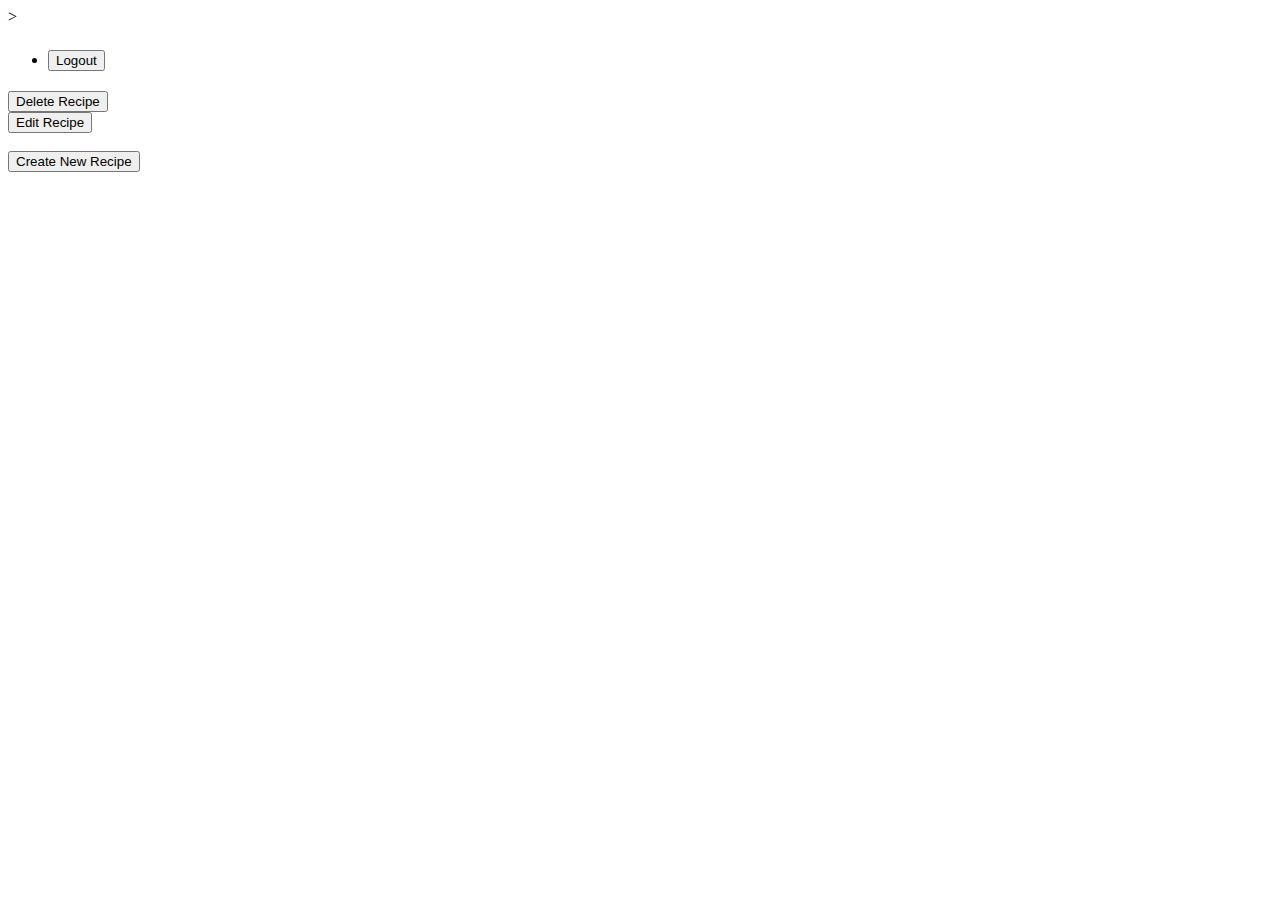
<file: src/main/resources/templates/posts/index.html>
<!DOCTYPE html>
<html lang="en" xmlns:th="http://www.thymeleaf.org"
      xmlns:sec="http://www.thymeleaf.org/extras/spring-security">>
<head th:replace="partials :: header">
    <meta charset="UTF-8">
    <title>Post Index</title>
</head>
<body>
<div sec:authorize="isAuthenticated()">
    <nav>
        <ul>
            <!-- More links here... -->
            <li>
                <form th:action="@{/logout}" th:method="post">
                    <button class="btn-link btn" style="margin-top: 8px">Logout</button>
                </form>
            </li>
        </ul>
    </nav>
</div>
<div class="banner">

</div>
<!--<div class="eagleDiv" th:replace="partials :: eagleImg"></div>-->
    <div class="flex-container postSection">
        <div class="recipes" th:each="post : ${posts}">
            <h2 th:text="${post.getTitle()}"></h2>
            <p th:text="${post.getBody()}"></p>
            <form action="/posts/index" method="post">
                <button name="deletePost" id="deletePost" th:value="${post.getId()}">Delete Recipe</button>
            </form>
            <form th:action="'/posts/edit/' + ${post.getId()}" method="get">
                <button name="editPost" id="editPost" th:value="${post.getId()}">Edit Recipe</button>
            </form>
        </div>
        <br>
        <form action="/posts/create/" method="get">
            <button class ="createButton" name="createPost">Create New Recipe</button>
        </form>
    </div>
<!--<br>-->
<!--<br>-->

</body>
<br>
<footer th:replace="partials :: foot"></footer>
</html>
</file>
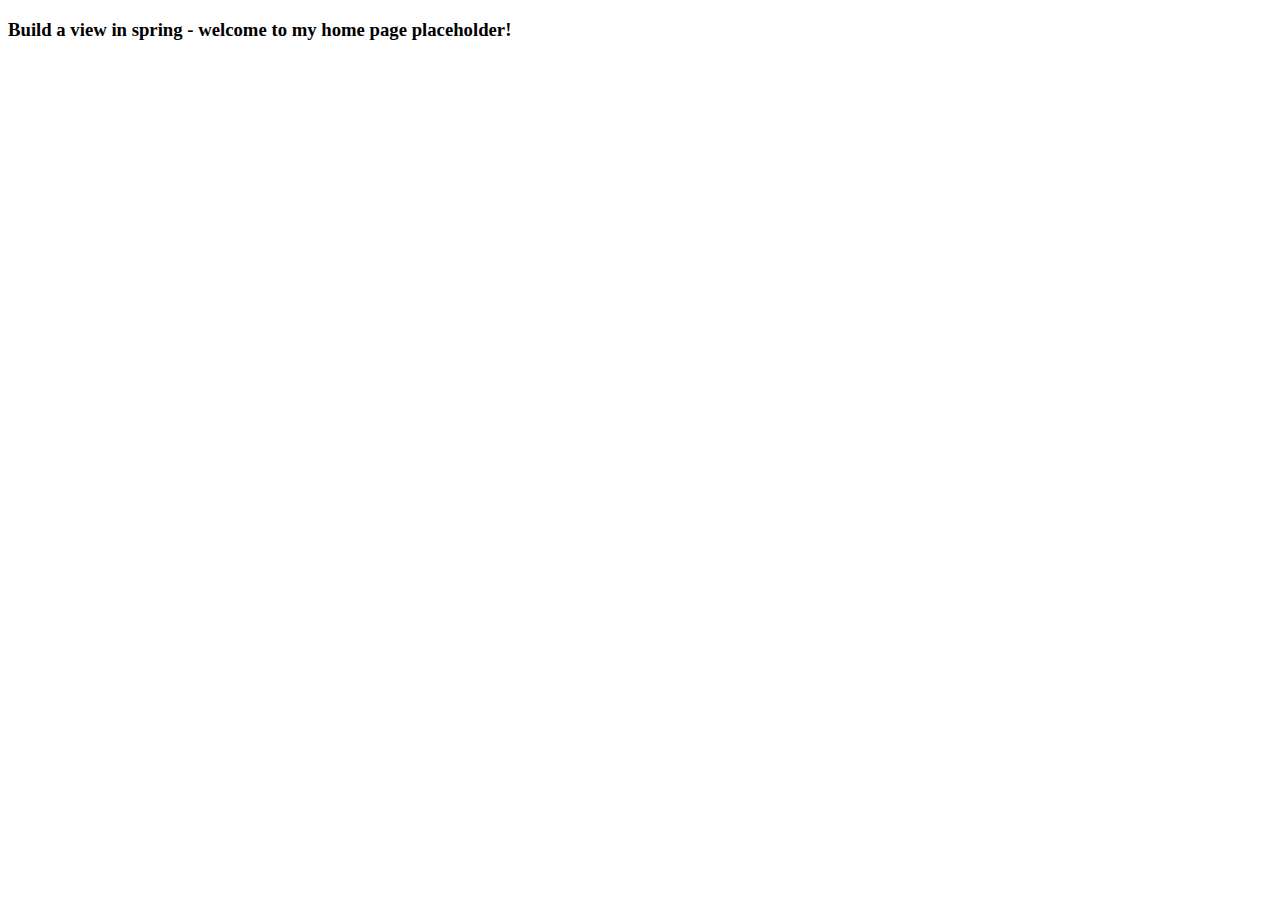
<file: src/main/resources/templates/home.html>
<!DOCTYPE html>
<html lang="en" xmlns:th="http://www.thymeleaf.org">
<head>
    <meta charset="UTF-8">
    <title>Home View Test</title>
</head>
<body>
<h3>Build a view in spring - welcome to my home page placeholder!</h3>

</body>
</html>
</file>
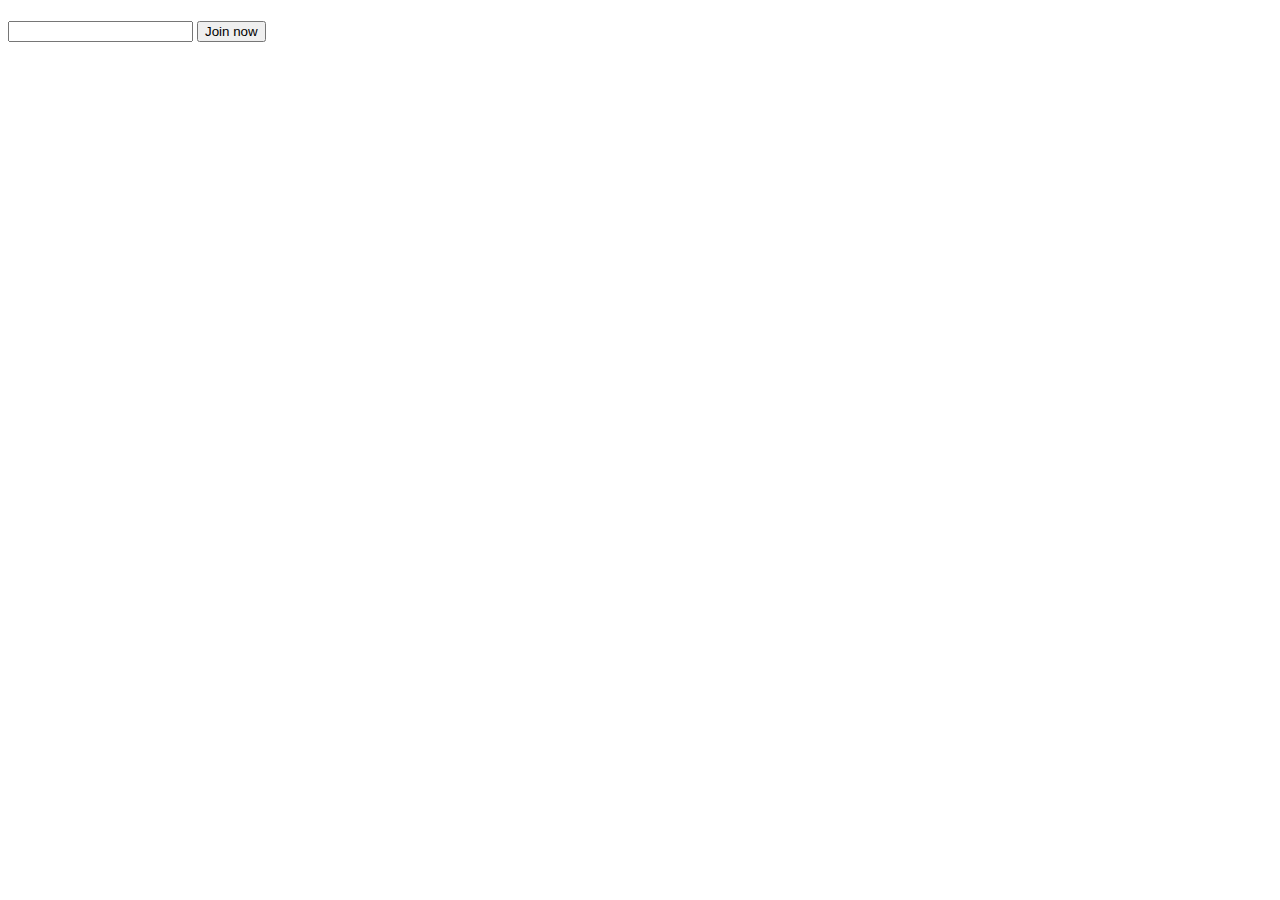
<file: src/main/resources/templates/join.html>
<!DOCTYPE html>
<html lang="en" xmlns:th="http://www.thymeleaf.org">
<head>
    <meta charset="UTF-8">
    <title>Join Page</title>
</head>
<body>

<h1 th:text="${cohort}"></h1>

<form action="/join" method="post">
    <input type="text" name="cohort" id="cohort-ip" class="field" />
    <button>Join now</button>
</form>


</body>
</html>
</file>
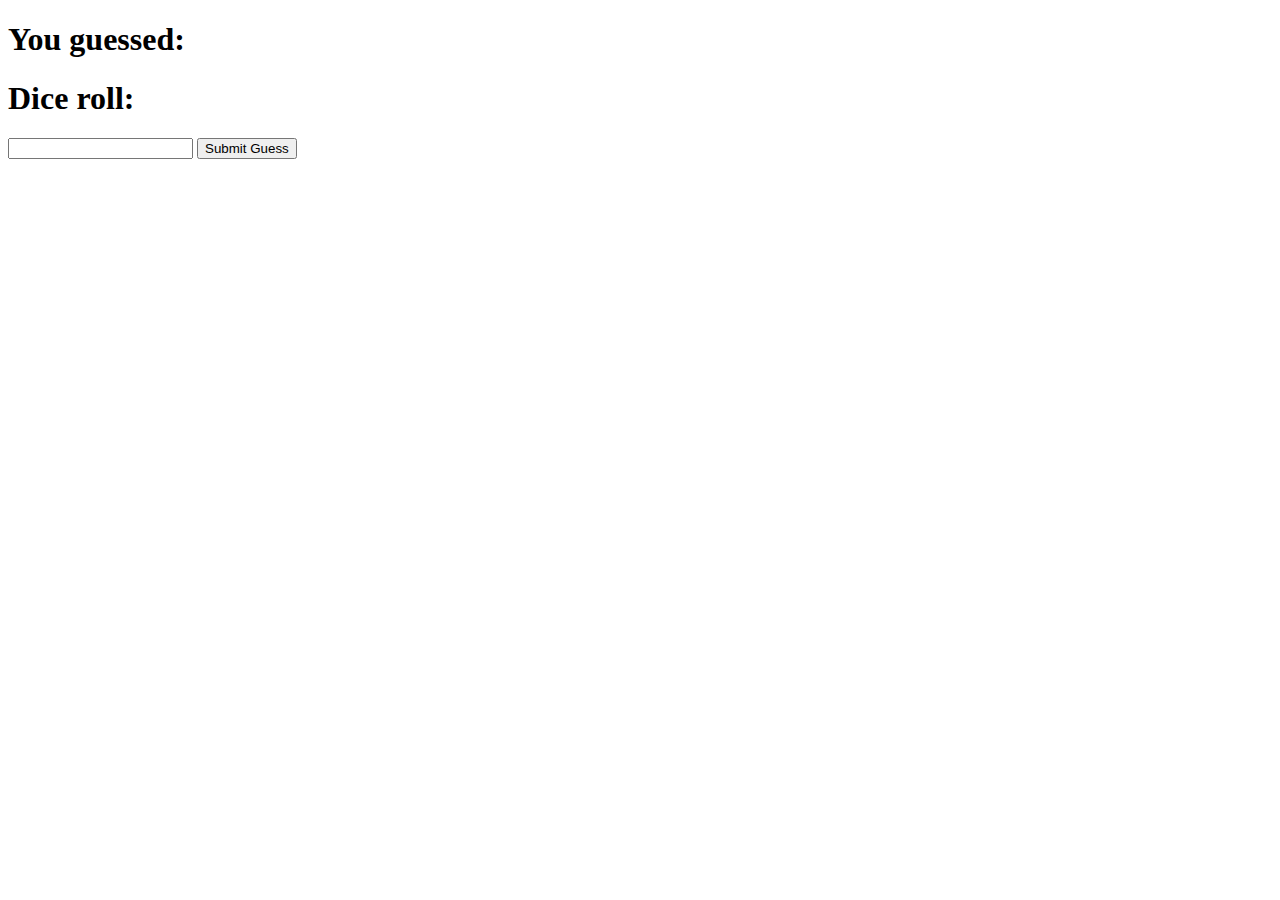
<file: src/main/resources/templates/roll-dice.html>
<!DOCTYPE html>
<html lang="en" xmlns:th="http://www.thymeleaf.org">
<head>
    <meta charset="UTF-8">
    <title>Dice Roll</title>
</head>
<body>
<header th:replace="partials :: head"></header>
    <h1>You guessed:</h1>
    <h3 th:text="${userGuess}"></h3>

    <h1>Dice roll: </h1>
    <h3 th:text="${n}"></h3>


    <form action="/roll-dice" method="post">
        <input type="text" name="userGuess" id="userGuess-ip" class="field" />
        <button>Submit Guess</button>
    </form>

<footer th:include="partials :: foot"></footer>
</body>
</html>
</file>
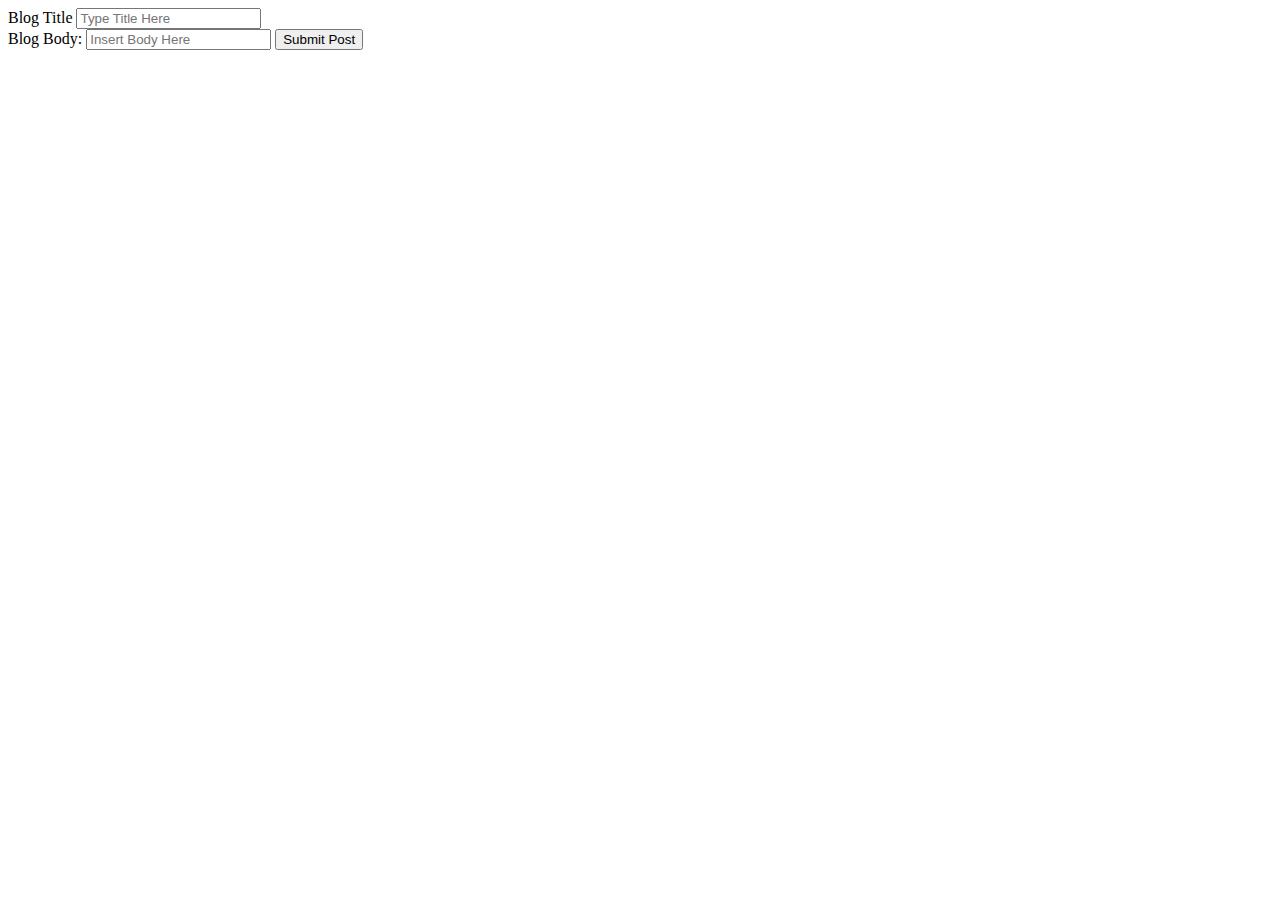
<file: src/main/resources/templates/posts/create.html>
<!DOCTYPE html>
<html lang="en" xmlns:th="http://www.thymeleaf.org">
<head>
    <meta charset="UTF-8">
    <title>Create Post</title>
</head>
<body>
<form th:action="@{/posts/create}" th:method="post" th:object="${post}">
    <label>Blog Title</label>
        <input type="text" th:field="*{title}" id="postTitle" placeholder="Type Title Here">
    <br>
    <label>Blog Body: </label>
        <input type="text" th:field="*{body}" id="postBody" placeholder="Insert Body Here">
    <button type="submit">Submit Post</button>
</form>


</body>
</html>
</file>
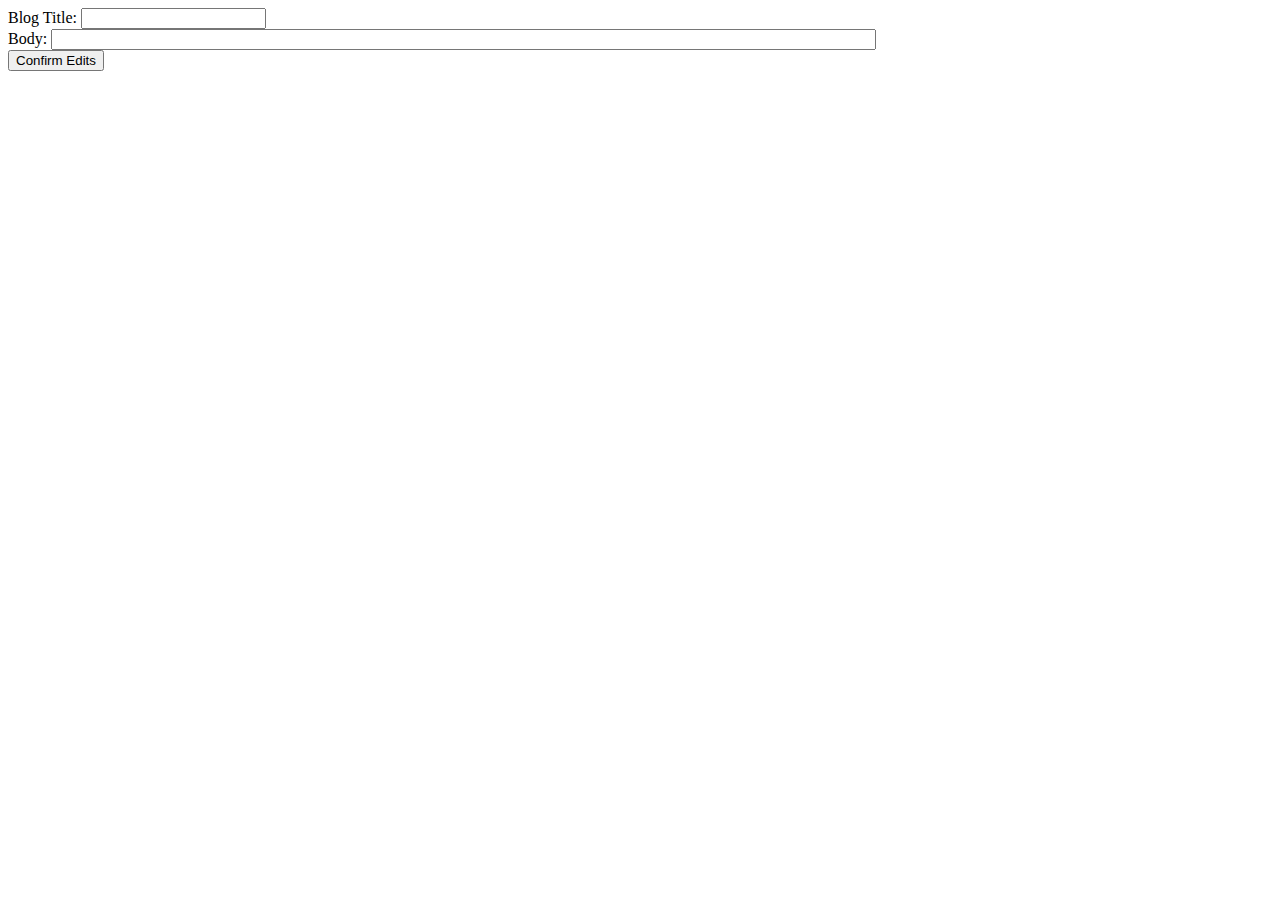
<file: src/main/resources/templates/posts/edit.html>
<!DOCTYPE html>
<html lang="en" xmlns:th="http://www.thymeleaf.org">
<head>
    <meta charset="UTF-8">
    <title>Edit Post</title>
</head>
<body>

    <form th:action="'/posts/edit/' + ${post.getId()}" method="post">
        <label>Blog Title:</label>
            <input type="text" name="postTitle" th:placeholder="${post.getTitle()}" th:value="${post.getTitle()}" />
    <br>
        <label>Body:
                <input type="text"  name="postBody" size="100"  th:value="${post.getBody()}" />
        </label>
    <br>
        <button type="submit" name="confirmEdit">Confirm Edits</button>
    </form>
</body>
</html>
</file>
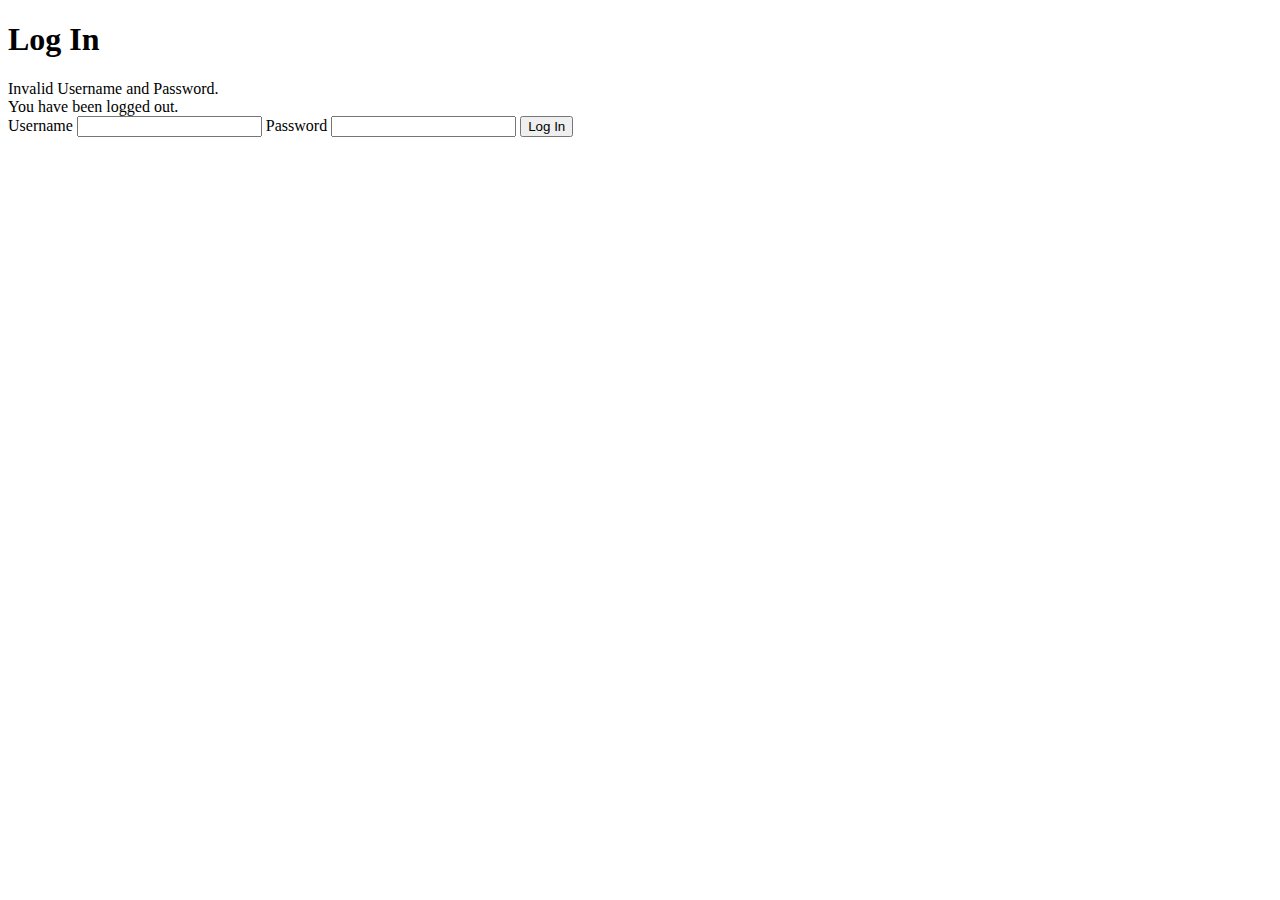
<file: src/main/resources/templates/users/login.html>
<!DOCTYPE html>
<html xmlns:th="http://www.thymeleaf.org">
<head>
    <meta charset="UTF-8" />
    <title>Log In</title>
</head>
<body>
<h1>Log In</h1>
<div th:if="${param.error}">
    Invalid Username and Password.
</div>
<div th:if="${param.logout}">
    You have been logged out.
</div>

<form th:action="@{/login}" method="post">
    <label for="username">Username</label>
    <input id="username" name="username" type="text" />
    <label for="password">Password</label>
    <input id="password" name="password" type="password" />
    <input type="submit" value="Log In" />
</form>
</body>
</html>
</file>
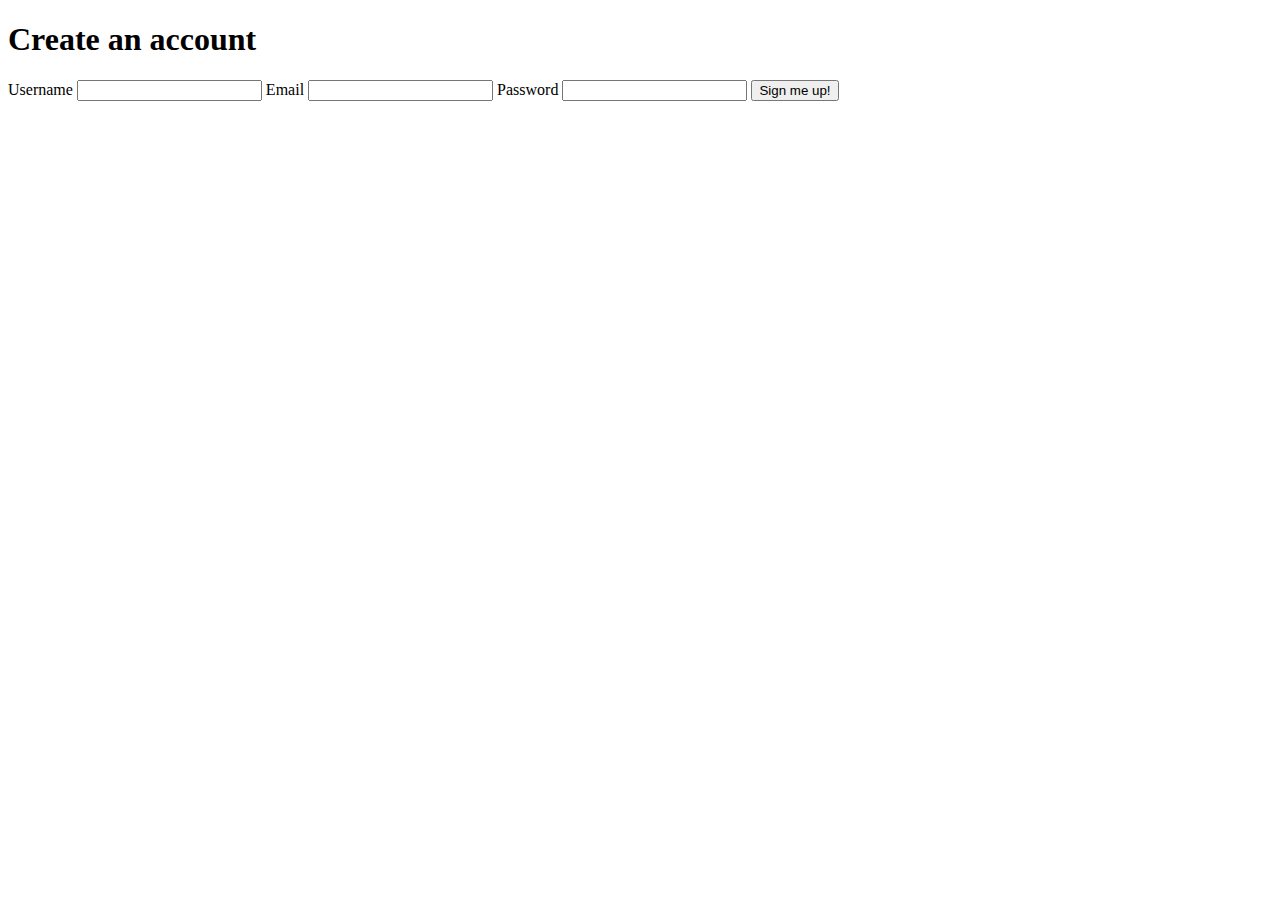
<file: src/main/resources/templates/users/signup.html>
<!DOCTYPE html>
<html xmlns:th="http://www.thymeleaf.org">
<head>
    <meta charset="UTF-8" />
    <title>Sign up</title>
</head>
<body>
<h1>Create an account</h1>
<form th:action="@{/sign-up}" method="POST" th:object="${user}">
    <label for="username">Username</label>
    <input id="username" th:field="*{username}" />

    <label for="email">Email</label>
    <input id="email" th:field="*{email}" />

    <label for="password">Password</label>
    <input id="password" type="password" th:field="*{password}" />

    <input value="Sign me up!" type="submit" />
</form>
</body>
</html>
</file>
